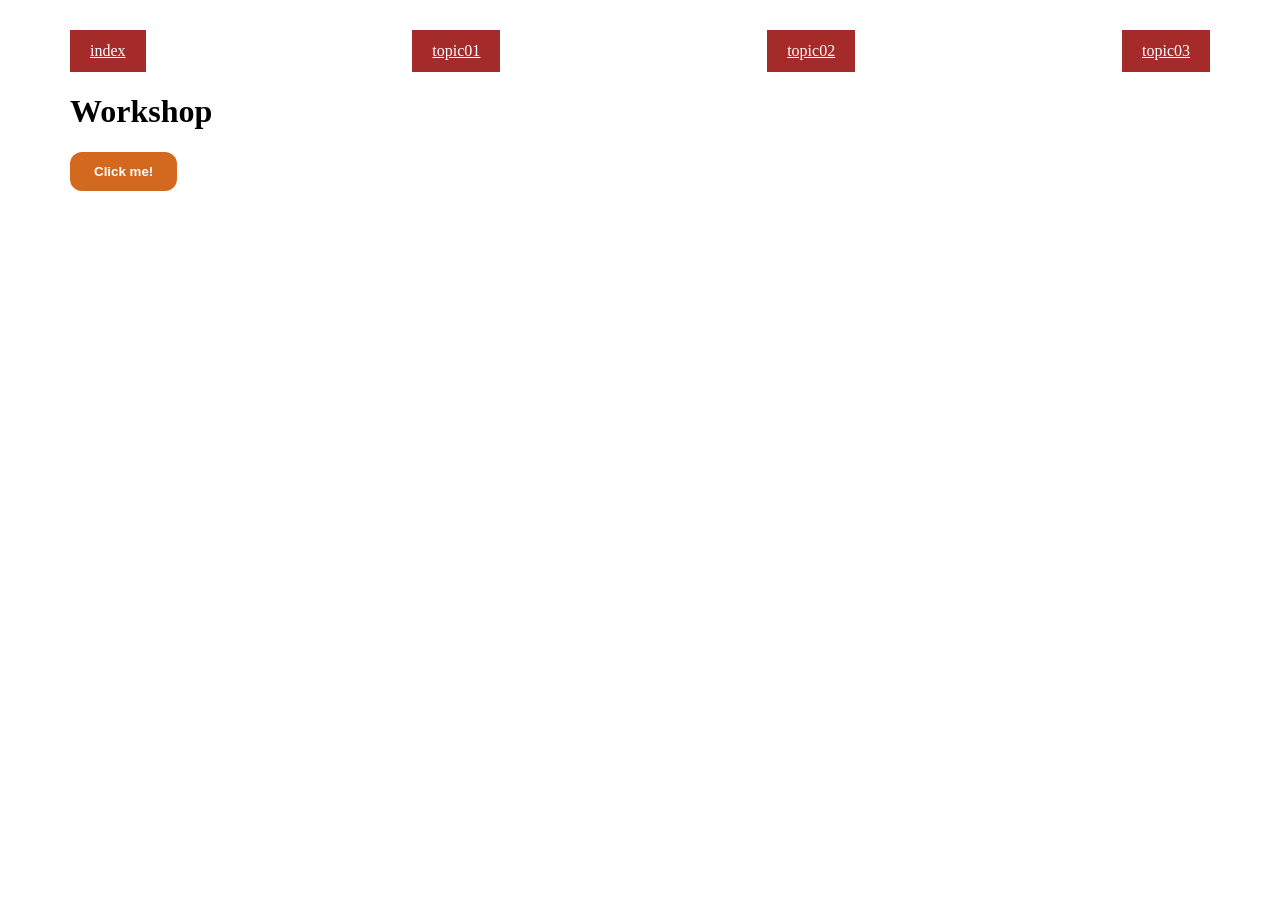
<file: index.html>
<!DOCTYPE html>
<html lang="en">

<head>
    <meta charset="UTF-8">
    <meta name="viewport" content="width=device-width, initial-scale=1.0">
    <title>Workshop</title>
    <link rel="stylesheet" href="./assets/style.css">
</head>

<body>
    <header>
        <div class="header">
            <a href="index.html" class="ex01">
                index
            </a>
            <a href="./topic01_intro/ex01_web.html" class="ex01">
                topic01
            </a>
            <a href="./topic02_portfolio/ex01_web.html" class="ex01">
                topic02
            </a>
            <a href="./topic03_chatbot/ex01_web.html" class="ex01">
                topic03
            </a>
        </div>
    </header>
    <h1>Workshop</h1>
    <button class="btn" onclick="test('ae mình thế thôi Hẹ Hẹ Hẹ')">Click me!</button>
    <script>
        const test = (s) => {
            alert(s)
        }
    </script>
</body>

</html>
</file>
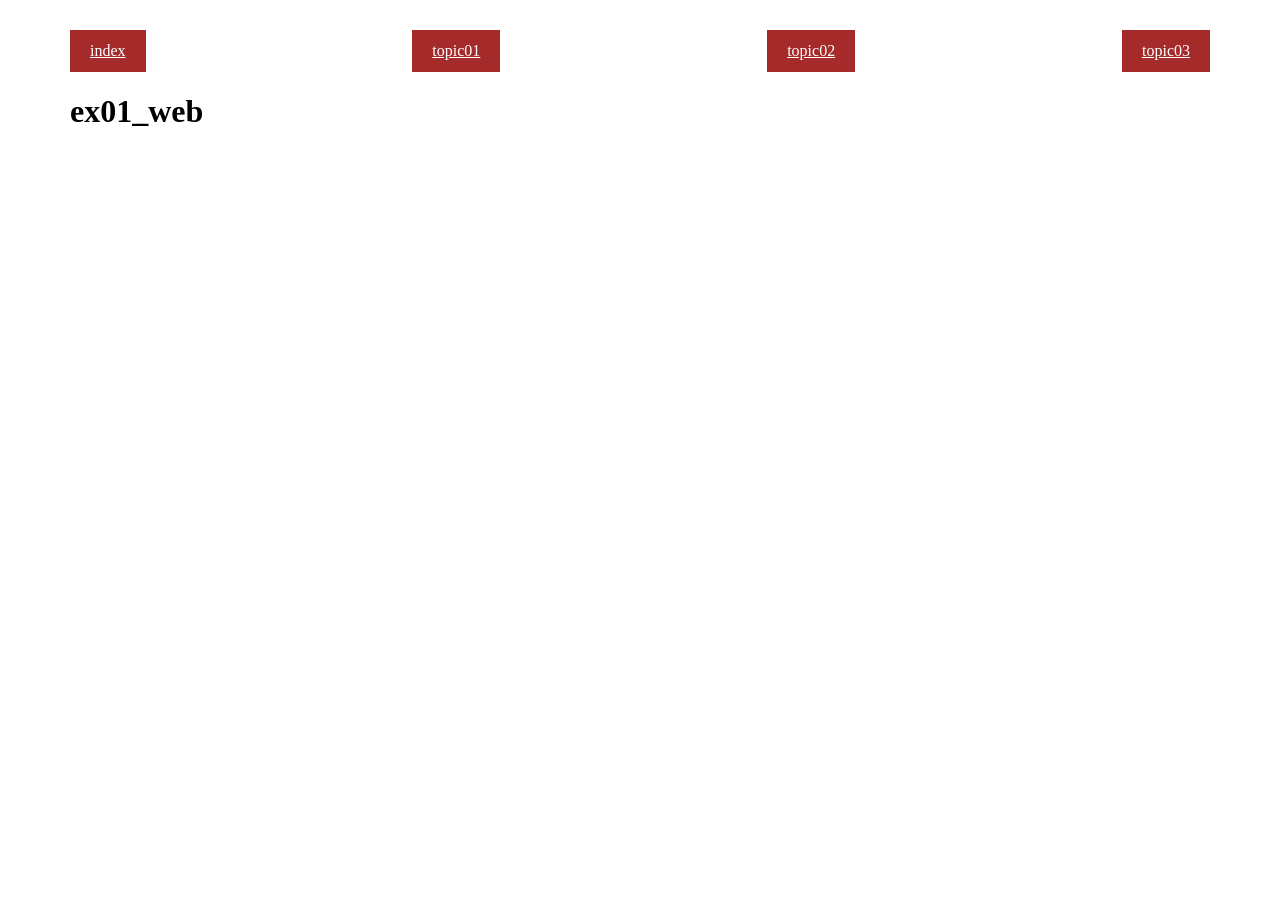
<file: topic01_intro/ex01_web.html>
<!DOCTYPE html>
<html lang="en">

<head>
    <meta charset="UTF-8">
    <meta name="viewport" content="width=device-width, initial-scale=1.0">
    <title>topic01</title>
    <link rel="stylesheet" href="style.css">
</head>

<body>
    <header>
        <div class="header">
            <a href="../index.html" class="ex01">
                index
            </a>
            <a href="ex01_web.html" class="ex01">
                topic01
            </a>
            <a href="../topic02_portfolio/ex01_web.html" class="ex01">
                topic02
            </a>
            <a href="../topic03_chatbot/ex01_web.html" class="ex01">
                topic03
            </a>
        </div>
    </header>
    <h1>ex01_web</h1>
</body>

</html>
</file>
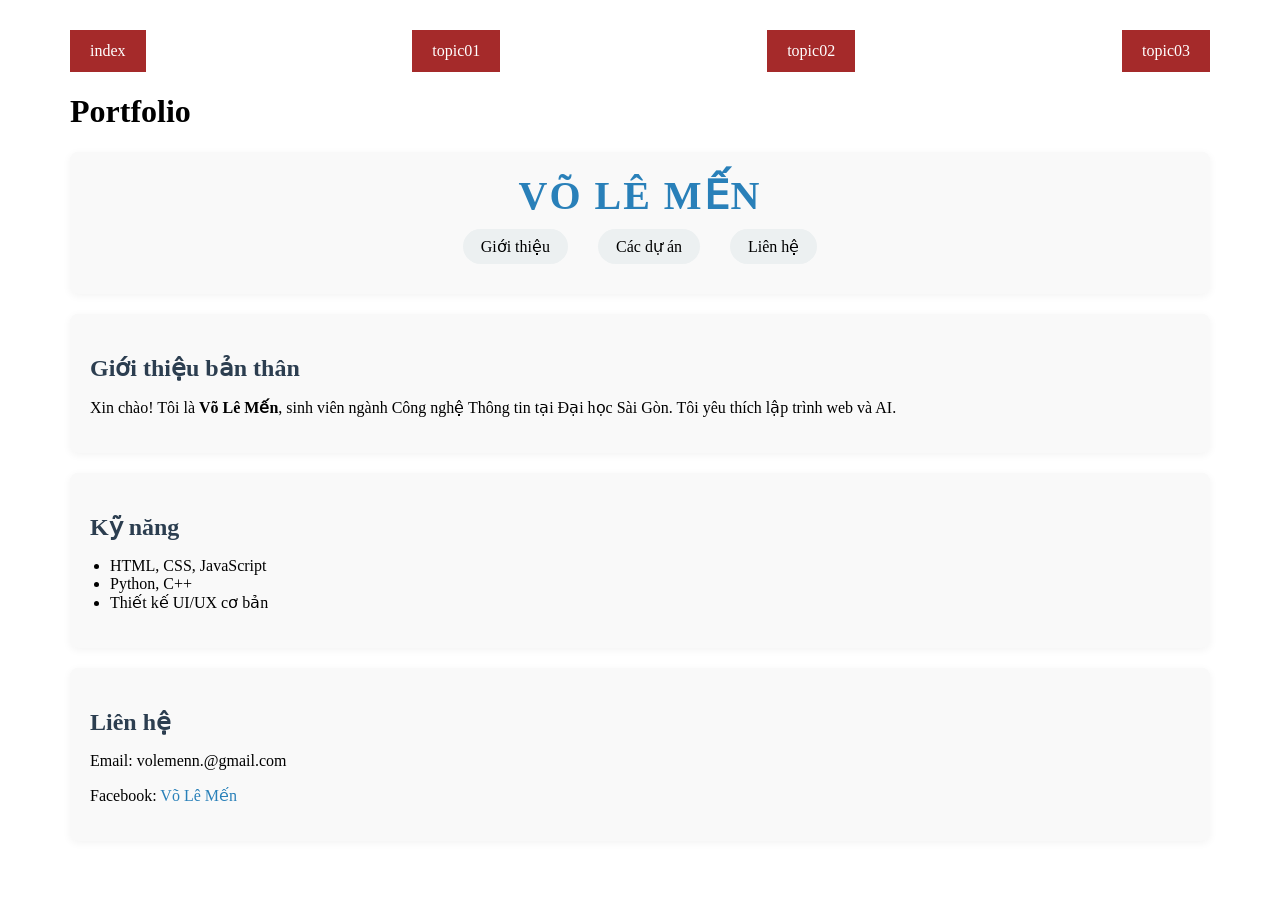
<file: topic02_portfolio/ex01_web.html>
<!DOCTYPE html>
<html lang="en">

<head>
    <meta charset="UTF-8">
    <meta name="viewport" content="width=device-width, initial-scale=1.0">
    <title>topic02</title>
    <link rel="stylesheet" href="style.css">
</head>

<body>
    <header>
        <div class="header">
            <a href="../index.html" class="ex01">
                index
            </a>
            <a href="../topic01_intro/ex01_web.html" class="ex01">
                topic01
            </a>
            <a href="ex01_web.html" class="ex01">
                topic02
            </a>
            <a href="../topic03_chatbot/ex01_web.html" class="ex01">
                topic03
            </a>
        </div>
    </header>
    <h1>Portfolio</h1>
    <section>
        <div id="logo">VÕ LÊ MẾN</div>
        <div class="navBar">
            <div id="intro">Giới thiệu</div>
            <div id="project">Các dự án</div>
            <div id="contact">Liên hệ</div>
        </div>
    </section>
    <section>
        <h2>Giới thiệu bản thân</h2>
        <p>Xin chào! Tôi là <strong>Võ Lê Mến</strong>, sinh viên ngành Công nghệ Thông tin tại Đại học Sài Gòn. Tôi
            yêu thích lập trình web và AI.</p>
    </section>
    <section>
        <h2>Kỹ năng</h2>
        <ul>
            <li>HTML, CSS, JavaScript</li>
            <li>Python, C++</li>
            <li>Thiết kế UI/UX cơ bản</li>
        </ul>
    </section>
    <section>
        <h2>Liên hệ</h2>
        <p>Email: volemenn.@gmail.com</p>
        <p>Facebook: <a href="" target="_blank">Võ Lê Mến</a></p>
    </section>
</body>

</html>
</file>
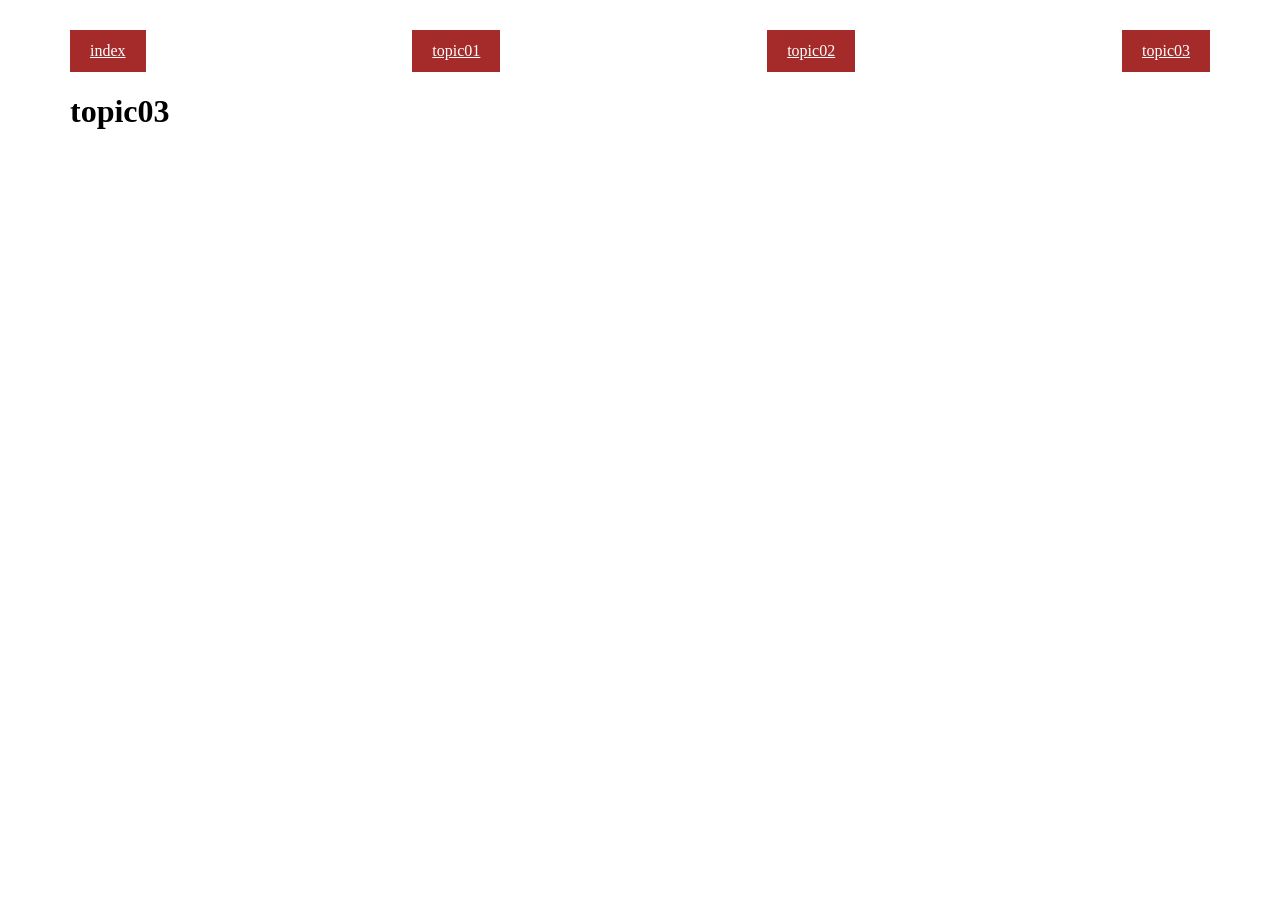
<file: topic03_chatbot/ex01_web.html>
<!DOCTYPE html>
<html lang="en">

<head>
    <meta charset="UTF-8">
    <meta name="viewport" content="width=device-width, initial-scale=1.0">
    <title>topic03</title>
    <link rel="stylesheet" href="style.css">
</head>

<body>
    <header>
        <div class="header">
            <a href="../index.html" class="ex01">
                index
            </a>
            <a href="../topic01_intro/ex01_web.html" class="ex01">
                topic01
            </a>
            <a href="../topic02_portfolio/ex01_web.html" class="ex01">
                topic02
            </a>
            <a href="ex01_web.html" class="ex01">
                topic03
            </a>
        </div>
    </header>
    <h1>topic03</h1>
</body>

</html>
</file>
<file: assets/style.css>
body {
  margin: 0 auto;
  width: 1140px;
}
.header {
  display: flex;
  margin-top: 30px;
  justify-content: space-between;
}

.ex01 {
  background-color: brown;
  color: #fff;
  transition: all 0.3 ease-in-out;
  padding: 12px 20px;
}

.ex01:hover {
  background-color: rgb(138, 33, 33);
  color: #fff;
}

.btn {
  border: none;
  padding: 12px 24px;
  background-color: chocolate;
  font-weight: 800;
  border-radius: 12px;
  color: #fff;
}

.btn:hover{
  background-color: rgb(172, 85, 23);
  cursor: pointer;
}
</file>
<file: topic01_intro/style.css>
body {
  margin: 0 auto;
  width: 1140px;
}
.header {
  display: flex;
  margin-top: 30px;
  justify-content: space-between;
}

.ex01 {
  background-color: brown;
  color: #fff;
  transition: all 0.3 ease-in-out;
  padding: 12px 20px;
}

.ex01:hover {
  background-color: rgb(138, 33, 33);
  color: #fff;
}
</file>
<file: topic02_portfolio/style.css>
body {
  margin: 0 auto;
  width: 1140px;
}
.header {
  display: flex;
  margin-top: 30px;
  justify-content: space-between;
}

.ex01 {
  background-color: brown;
  color: #fff;
  transition: all 0.3 ease-in-out;
  padding: 12px 20px;
}

.ex01:hover {
  background-color: rgb(138, 33, 33);
  color: #fff;
}

section {
  background: #f9f9f9;
  margin: 20px 0;
  padding: 20px;
  border-radius: 8px;
  box-shadow: 0 2px 8px rgba(0, 0, 0, 0.05);
}
h2 {
  color: #2c3e50;
  margin-bottom: 10px;
}
ul {
  padding-left: 20px;
}
a {
  color: #2980b9;
  text-decoration: none;
}
a:hover {
  text-decoration: underline;
}

#logo {
  font-size: 2.5rem;
  font-weight: bold;
  color: #2980b9;
  letter-spacing: 2px;
  margin-bottom: 10px;
  text-align: center;
}

.navBar {
  display: flex;
  justify-content: center;
  gap: 30px;
  margin-bottom: 10px;
}

.navBar div {
  padding: 8px 18px;
  background: #ecf0f1;
  border-radius: 20px;
  cursor: pointer;
  font-weight: 500;
  transition: background 0.2s, color 0.2s;
}

.navBar div:hover {
  background: #2980b9;
  color: #fff;
}
</file>
<file: topic03_chatbot/style.css>
body {
  margin: 0 auto;
  width: 1140px;
}
.header {
  display: flex;
  margin-top: 30px;
  justify-content: space-between;
}

.ex01 {
  background-color: brown;
  color: #fff;
  transition: all 0.3 ease-in-out;
  padding: 12px 20px;
}

.ex01:hover {
  background-color: rgb(138, 33, 33);
  color: #fff;
}
</file>
